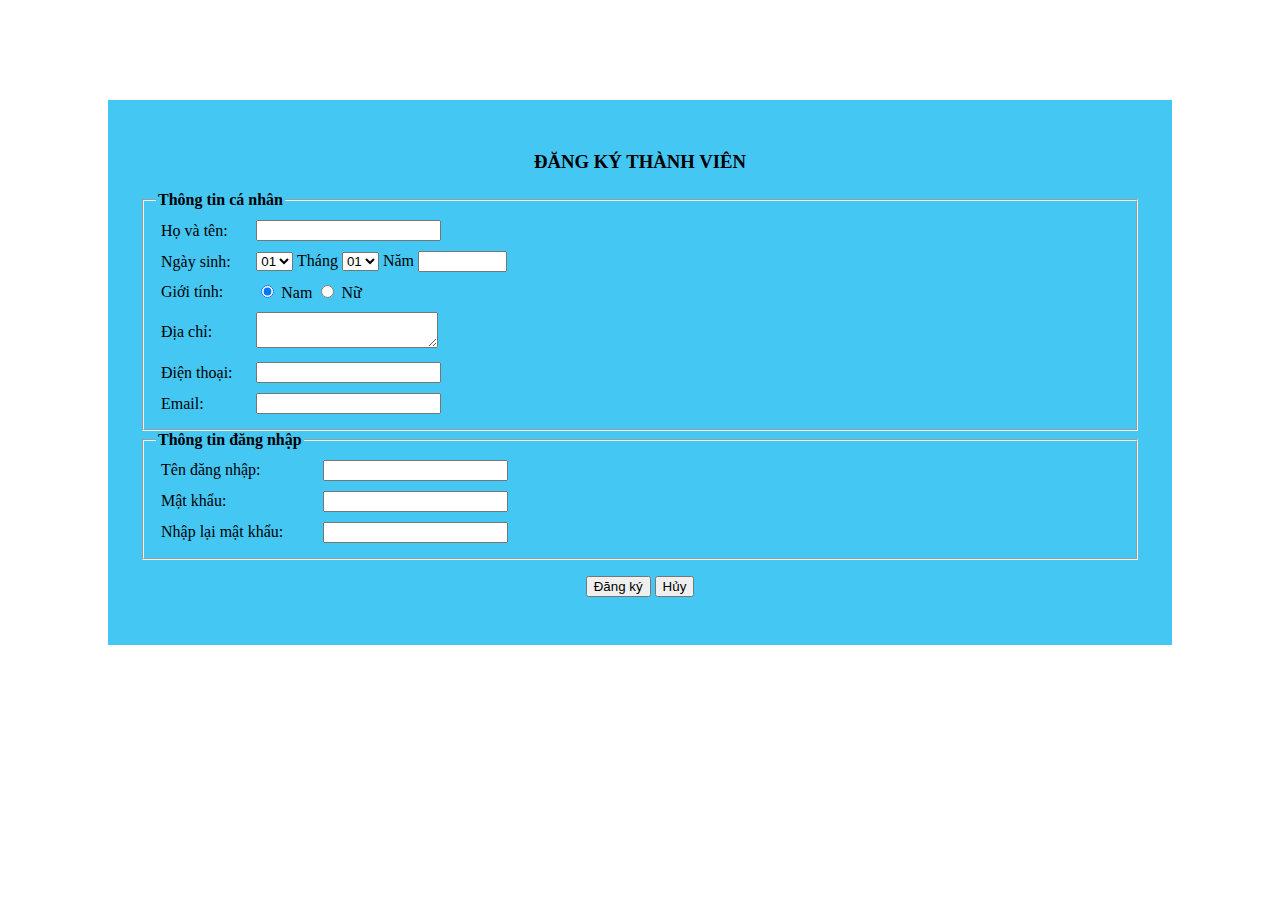
<file: dangky.html>
<!doctype html>
<html>
<head>
<meta charset="utf-8">
<title>Đăng ký | Ngbao's Porfolio</title>
	<link href="CSS/dangky.css" rel="stylesheet">
</head>

<body>
	<div id="dangki">
					<form action="#" name="dangky" method="post">
		<h3 align="center"><b>ĐĂNG KÝ THÀNH VIÊN</b></h3>
	<fieldset>
		<legend><b>Thông tin cá nhân</b></legend>
		<table width="400" border="0" cellspacing="0" rows="6" columns="2">
		<tr>
			<td>Họ và tên: </td>
			<td> <input type="text"> </td>
			</tr>
			<tr>
			<td>Ngày sinh:</td>
			<td><select name="Ngay">
				<option value="01" selected>01</option>
				<option value="02">02</option>
				<option value="03">03</option>
				<option value="04">04</option>
				<option value="05">05</option>
				<option value="06">06</option>
				<option value="07">07</option>
				<option value="08">08</option>
				<option value="09">09</option>
				<option value="10">10</option>
				<option value="11">11</option>
				<option value="12">12</option>
				<option value="13">13</option>
				<option value="14">14</option>
				<option value="15">15</option>
				<option value="16">16</option>
				<option value="17">17</option>
				<option value="18">18</option>
				<option value="19">19</option>
				<option value="20">20</option>
				<option value="21">21</option>
				<option value="22">22</option>
				<option value="23">23</option>
				<option value="24">24</option>
				<option value="25">25</option>
				<option value="26">26</option>
				<option value="27">27</option>
				<option value="28">28</option>
				<option value="29">29</option>
				<option value="30">30</option>
				<option value="31">31</option>
				</select>
				Tháng <select name="Thang">
				<option value="01" selected>01</option>
				<option value="02">02</option>
				<option value="03">03</option>
				<option value="04">04</option>
				<option value="05">05</option>
				<option value="06">06</option>
				<option value="07">07</option>
				<option value="08">08</option>
				<option value="09">09</option>
				<option value="10">10</option>
				<option value="11">11</option>
				<option value="12">12</option>
				
				</select>
				Năm <input type="text" size="8">
				</td>
			</tr>
			<tr>
			<td>Giới tính:</td>
				<td><input type="radio" name="radGioitinh" value="Nam" checked> Nam
				<input type="radio" name="radGioitinh" value="Nữ"> Nữ
					   </td>
			</tr>
			<tr>
			<td>Địa chỉ:</td>
				<td><textarea></textarea></td>
			</tr>
			<tr>
			<td>Điện thoại:</td>
				<td><input type="tel"></td>
			</tr>
			<tr>
			<td>Email:</td>
				<td><input type="email" required></td>
			</tr>
		</table>
		</fieldset>
		<fieldset>
		<legend><b>Thông tin đăng nhập</b></legend>
			<table width="400" border="0" cellspacing="0" rows="3" columns="2">
			<tr>
				<td>Tên đăng nhập:</td>
				<td><input type="text"></td>
				</tr>
				<tr>
				<td>Mật khẩu:</td>
					<td><input type="password" required></td>
				</tr>
				<tr>
				<td>Nhập lại mật khẩu:</td>
					<td><input type="password" required></td>
				</tr>
			</table>
		</fieldset>
		<p align="center"><input type="submit" value="Đăng ký"> <input type="reset" value="Hủy"></p>
 	</form>
				</div>
				<div>
				</div>

</body>
</html>
</file>
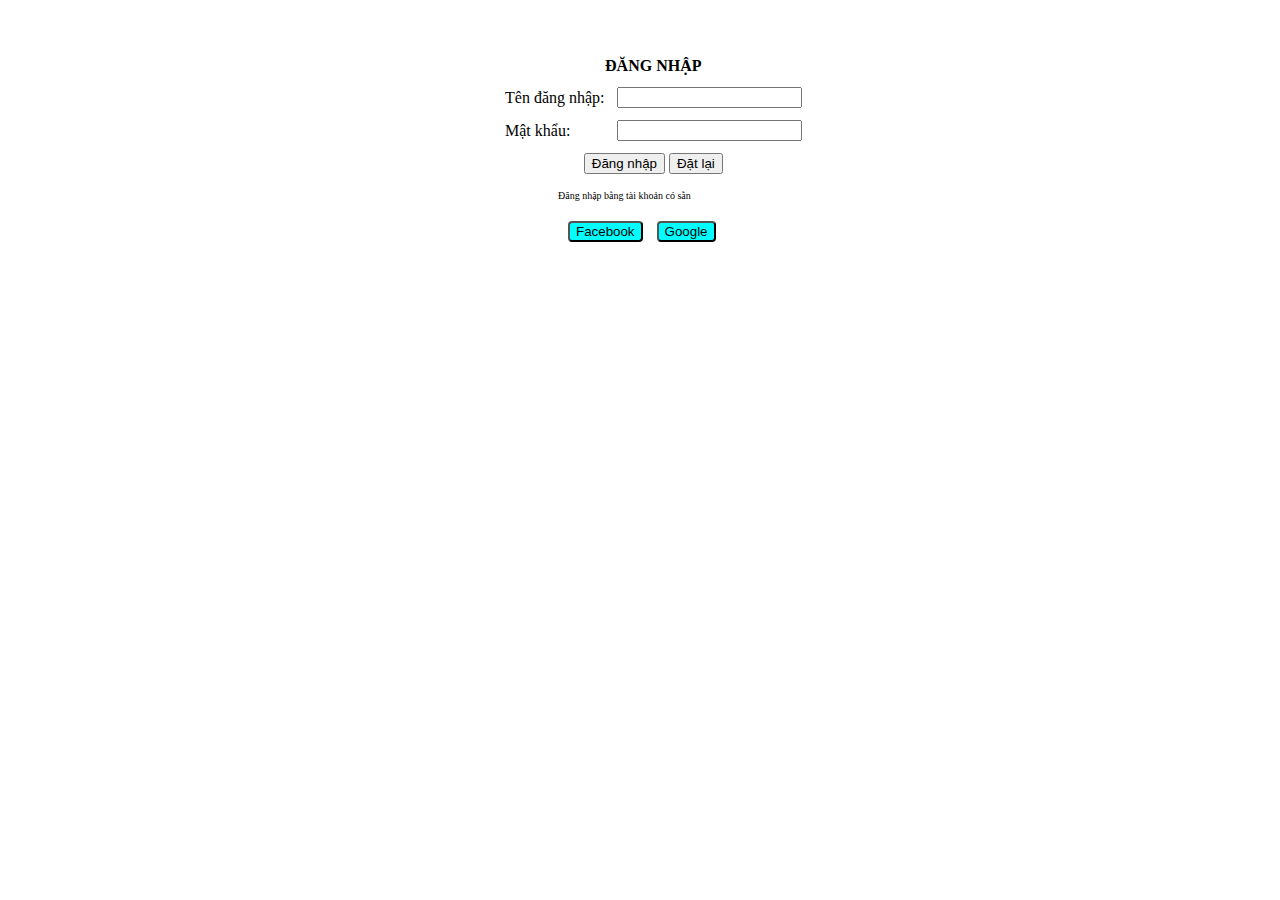
<file: dangnhap.html>
<!doctype html>
<html>
<head>
<meta charset="utf-8">
<title>Đăng nhập | Ngbao's Porfolio</title>
	<link href="CSS/dangnhap.css" rel="stylesheet">
</head>

<body>
	<div id="dangnhap">
					<form>
						<table>
							<tr>
								<td Colspan="2" align="center"><b>ĐĂNG NHẬP</b></td>
							</tr>
							<tr>
								<td>Tên đăng nhập:</td>
								<td><input type="text" name="txdangnhap"></td>
							</tr>
							<tr>
								<td>Mật khẩu: </td>
								<td><input type="password" name="pass"></td>
							</tr>
							<tr>
								<td colspan="2" align="center"><input type="submit" value="Đăng nhập">
									<input type="reset" value="Đặt lại"></td>
							</tr>
						</table>
					</form>
		</div>
		<div id="cosan"> 
			<p>Đăng nhập bằng tài khoản có sẵn</p>
			<input type="button" value="Facebook">
			<input type="button" value="Google">
		</div>

</body>
</html>
</file>
<file: CSS/dangky.css>
@charset "utf-8";
/* CSS Document */
#dangki{
	margin-top: 100px;
	padding-left: 0px;
}
#dangki form table tr td {
	padding: 5px;
}
#dangki{
	border-color: aquamarine;
	background-color: #45C7F4;
	padding: 2em;
	margin-left: 100px;
	margin-right: 100px;
	margin-bottom: 100px;
}
</file>
<file: CSS/dangnhap.css>
@charset "utf-8";
/* CSS Document */
#dangnhap{
	margin-top: 50px;
	padding-left: 490px;
	height: 100px;
}
#dangnhap form table tr td {
	padding: 5px;
}
#cosan{
	padding-top: 30px;
	padding-left: 550px;
}
#cosan p{
	font-size: 10px;
}
#cosan input{
	margin-left: 10px;
	margin-top: 10px;
	background-color: aqua;
	border-radius: 4px;
}
</file>
